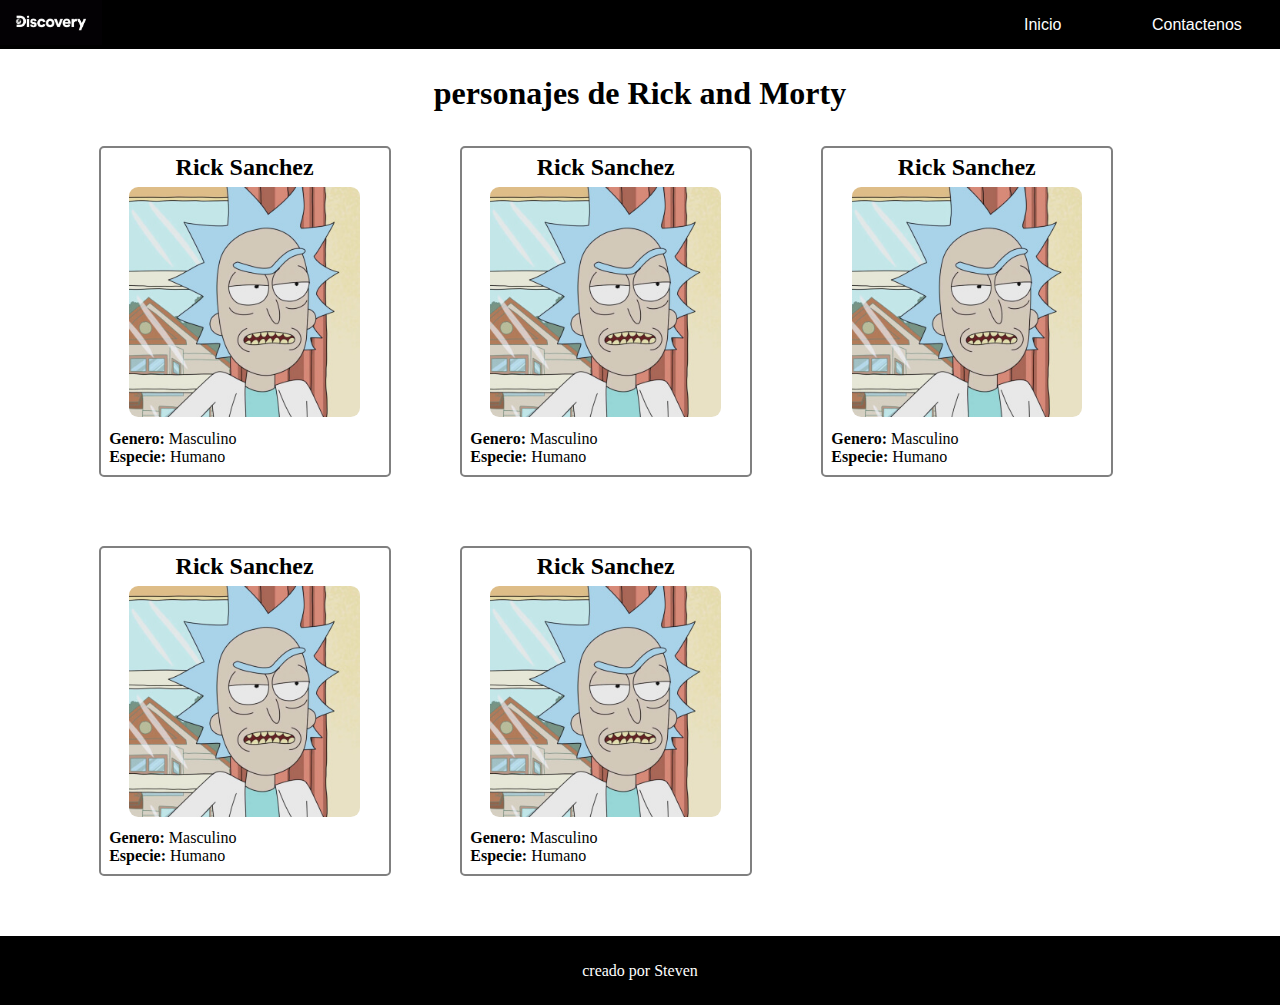
<file: index.html>
<!DOCTYPE html>
<html lang="en">
<head>
    <meta charset="UTF-8">
    <meta http-equiv="X-UA-Compatible" content="IE=edge">
    <meta name="viewport" content="width=device-width, initial-scale=1.0">
    <title>Actividad 1</title>
    <link rel="stylesheet" type="text/css" href="./css/menu.css">
    <link rel="stylesheet" type="text/css" href="./css/estilos.css">
</head>
<body>
    <!--inicia nuestro menu de la pagina-->
    <nav>
        <ul class="menu">
            <li class="logo">
                    <!---imagen del logo-->
                    <img src="./img/logo.png" alt="">
            </li>
            <li><a href="./index.html">Inicio</a></li>
            <li><a href="./contactenos.html">Contactenos</a></li>
            <!--<li><a href="#">Materias</a></li>-->
        </ul>
    </nav>
    <!--fin del menu de la pagina-->

    <!--inicio contenedor-->
    <div class="container">
        <h1> personajes de Rick and Morty </h1>

        <section class="section-flex">
            <article class="charater">
                <header> <h2> Rick Sanchez </h2> </header>
                <img src="./img/Rick.jpeg">
                <div class="info-character">
                    <p> <b> Genero: </b> Masculino</p>
                    <p> <b> Especie: </b> Humano</p>
                </div>

            </article>

            <article class="charater">
                <header> <h2> Rick Sanchez </h2> </header>
                <img src="./img/Rick.jpeg"> 
                <div class="info-character">
                    <p> <b> Genero: </b> Masculino</p>
                    <p> <b> Especie: </b> Humano</p>
                </div>

            </article>

            <article class="charater">
                <header> <h2> Rick Sanchez </h2> </header>
                <img src="./img/Rick.jpeg">
                <div class="info-character">
                    <p> <b> Genero: </b> Masculino</p>
                    <p> <b> Especie: </b> Humano</p>
                </div>

            </article>

            <article class="charater">
                <header> <h2> Rick Sanchez </h2> </header>
                <img src="./img/Rick.jpeg">
                <div class="info-character">
                    <p> <b> Genero: </b> Masculino</p>
                    <p> <b> Especie: </b> Humano</p>
                </div>

            </article>

            <article class="charater">
                <header> <h2> Rick Sanchez </h2> </header>
                <img src="./img/Rick.jpeg">
                <div class="info-character">
                    <p> <b> Genero: </b> Masculino</p>
                    <p> <b> Especie: </b> Humano</p>
                </div>

            </article>

        </section>

    </div>
    <!--fin del contenedor-->

    <footer>
        <p>creado por Steven</p>
    </footer>

    <script src="./js/javascript.js"></script>
</body>
</html>
</file>
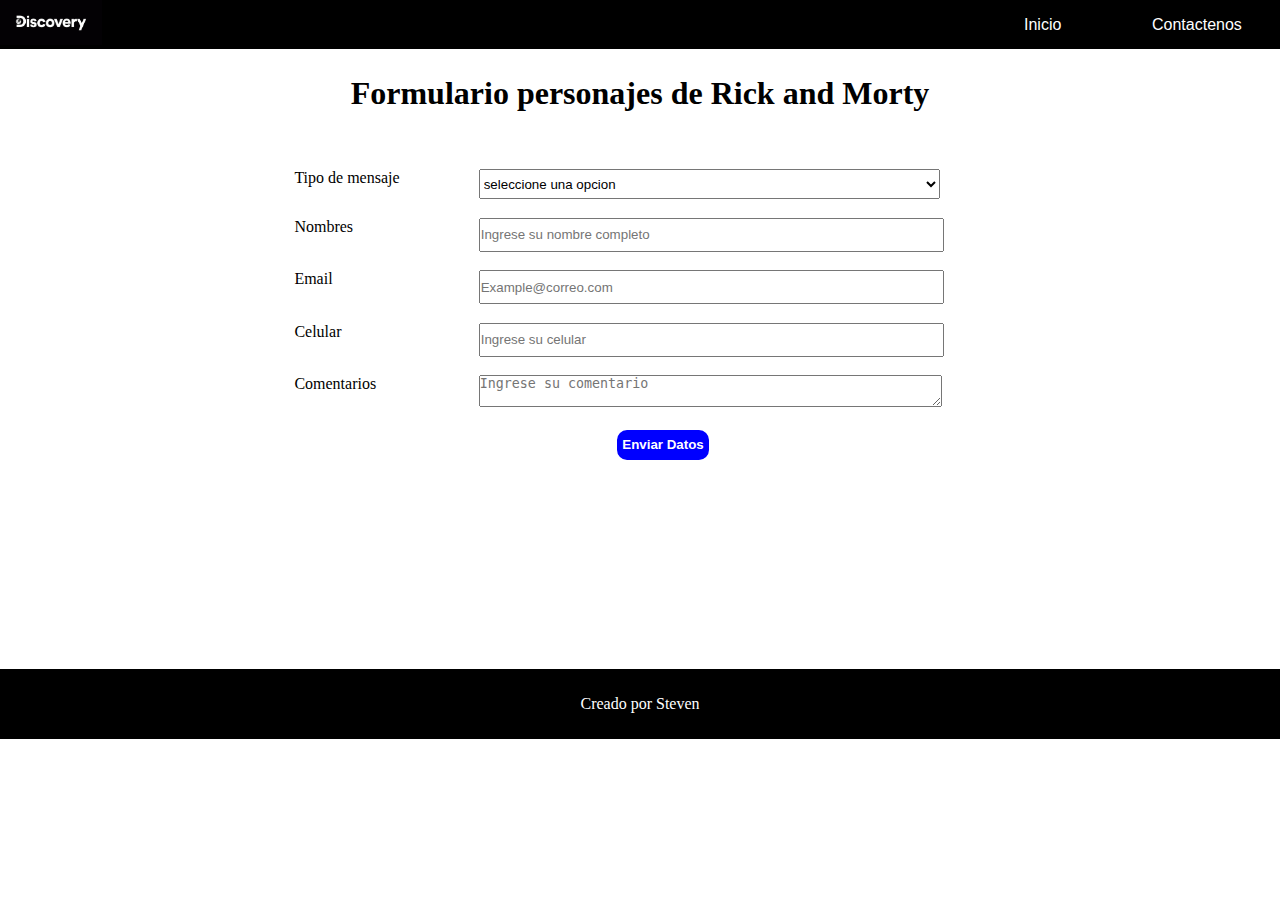
<file: contactenos.html>
<!DOCTYPE html>
<html lang="en">
<head>
    <meta charset="UTF-8">
    <meta name="viewport" content="width=device-width, initial-scale=1.0">
    <title>Document</title>
    <link rel="stylesheet" type="text/css" href="./css/menu.css">
    <link rel="stylesheet" type="text/css" href="./css/estilos.css">
</head>
<body>
     <!--inicia nuestro menu de la pagina-->
     <nav>
        <ul class="menu">
            <li class="logo">
                    <!---imagen del logo-->
                    <img src="./img/logo.png" alt="">
            </li>
            <li><a href="./index.html">Inicio</a></li>
            <li><a href="./contactenos.html">Contactenos</a></li>
            <!--<li><a href="#">Materias</a></li>-->
        </ul>
    </nav>
    <!--fin del menu de la pagina-->

    <div class="container">
        <h1> Formulario personajes de Rick and Morty </h1>

        <div>
            <form action="" method="post">
                <div class="section-flex">
                    <div class="elemnt-form">
                        <div class="label">
                            <label for="type"> Tipo de mensaje </label>
                        </div>
                        <select name="type" id="type">
                            <option value=""> seleccione una opcion </option>
                            <option value="cotizacion"> cotizacion </option>
                            <option value="saludo"> saludo </option>
                            <option value="queja"> queja </option>
                        </select>
                    </div>
                    <div class="elemnt-form">
                        <div class="label">
                            <label for="name"> Nombres</label>
                        </div>
                        <input type="text" name="name" id="name" placeholder="Ingrese su nombre completo">
                    </div>
                    
                    <div class="elemnt-form">
                        <div class="label">
                            <label for="email"> Email</label>
                        </div>
                        <input type="text" name="email" id="email" placeholder="Example@correo.com">
                    </div>

                    <div class="elemnt-form">
                        <div class="label">
                            <label for="phone"> Celular</label>
                        </div>
                        <input type="text" name="phone" id="phone" placeholder="Ingrese su celular">
                    </div>

                    <div class="elemnt-form">
                        <div class="label">
                            <label for="comment"> Comentarios</label>
                        </div>
                        <textarea name="comment" id="comment" cols="30" rows="10" placeholder="Ingrese su comentario"></textarea>
                        </div>

                        <div class="btn-div">
                            <button type="submit" onclick="validaciondatos()" > Enviar Datos </button>
                        </div>
                </div>
            </form>
        </div>
    </div>



        <footer>
            <p>Creado por Steven</p>
        </footer>

        <script src="/js/javascript.js"></script>
    
</body>
</html>
</file>
<file: css/menu.css>
nav {
    background-color: black;
    color: white;
}

.menu {
    display: flex;
    align-items: center;
}

.menu li {
    list-style: none;
    width: 10%;
}

.menu a {
    color: white;
    font-family: Arial, Helvetica, sans-serif;
    text-decoration: none;
}

.menu a:hover {
    background-color: white;
    color: black;
    border: 5px white solid;
    border-radius: 10px;
}

.logo {
    flex-grow: 3;
}

.logo img {
    width: 10%;
}
</file>
<file: css/estilos.css>
* {
    margin: 0px;
    padding: 0px;
}

h1, 
h2 {
    text-align: center;
    font-family: 'krona One', 'sans-serif';
}

.container {
    margin-left: 5%;
    margin-right: 5%;
    margin-top: 2%;
    margin-bottom: 2%;
}

.section-flex {
    display: flex;
    flex-wrap: wrap;
}

.charater {
    width: 25%;
    margin: 3%;
    border: 2px grey solid;
    text-align: center;
    border-radius: 5px;
}

.charater img {
    width: 80%;
    border-radius: 4%;
}

.info-character {
    text-align: justify;
    padding: 3%;
}

h2 {
    margin-bottom: 2%;
    margin-top: 2%;
    font-weight: bold;
}

footer {
    background-color: black;
    color: white;
    height: 80%;
    text-align: center;
}

footer p{
    padding: 2%;
}

/* css del formulario*/
form {
    margin-left: 20%;
    margin-top: 5%;
    text-align: left;
    width: 80%;
}

.elemnt-form {
    width: 100%;
    margin-bottom: 2%;
}

.label {
    width: 20%;
    float: left;
}

.elemnt-form select,
input,
textarea {
    width: 50%;
    height: 30px;
}

.btn-div {
    text-align: center;
    width: 80%;
    margin-bottom: 20%;
}

.btn-div button {
    background-color: blue;
    border: 5px blue solid;
    border-radius: 10px;
    height: 30px;
    color: white;
    font-weight: bold;
}
</file>
